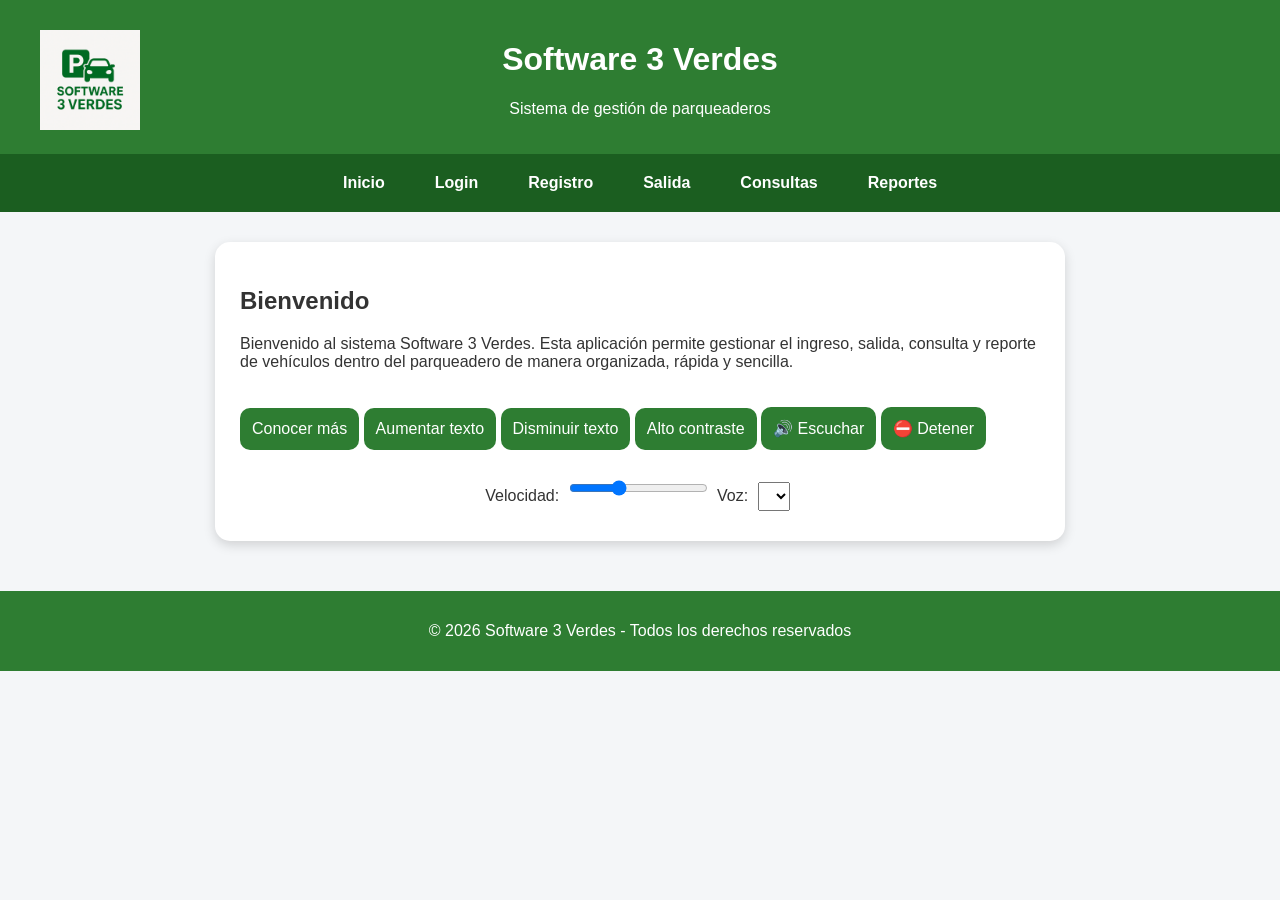
<file: index.html>
<!DOCTYPE html>
<html lang="es">
<head>
  <meta charset="UTF-8">
  <meta name="viewport" content="width=device-width, initial-scale=1.0">
  <title>Software 3 Verdes</title>
  <link rel="stylesheet" href="CSS/style.css">
</head>
<body>

  <header>
  <div class="contenedor-header">
    
    <img src="IMAGENES/image2.png" alt="Logo del sistema Software 3 Verdes" class="logo">

    <div class="texto-header">
      <h1>Software 3 Verdes</h1>
      <p>Sistema de gestión de parqueaderos</p>
    </div>

  </div>
</header>

  <nav>
    <a href="index.html">Inicio</a>
    <a href="login.html">Login</a>
    <a href="registro.html">Registro</a>
    <a href="salida.html">Salida</a>
    <a href="consultas.html">Consultas</a>
    <a href="reportes.html">Reportes</a>
  </nav>

  <main>
    <section class="card">
      <h2>Bienvenido</h2>
      <p>
        Bienvenido al sistema Software 3 Verdes. Esta aplicación permite gestionar el ingreso, salida,
        consulta y reporte de vehículos dentro del parqueadero de manera organizada, rápida y sencilla.
      </p>
      <button onclick="mensajeBienvenida()">Conocer más</button>
      <button onclick="aumentarTexto()">Aumentar texto</button>
      <button onclick="disminuirTexto()">Disminuir texto</button>
      <button onclick="modoAltoContraste()">Alto contraste</button>    
      <button onclick="leerTexto()">🔊 Escuchar</button>
      <button onclick="detenerLectura()">⛔ Detener</button>
      <div class="voz-control">

      <label>Velocidad:</label>
      <input type="range" min="0.5" max="2" step="0.1" value="1" id="velocidad">

      <label>Voz:</label>
      <select id="voces"></select>

      </div>
    </section>
  </main>

  <footer>
    <p>© 2026 Software 3 Verdes - Todos los derechos reservados</p>
  </footer>

  <script src="JS/script.js"></script>
</body>
</html>
</file>
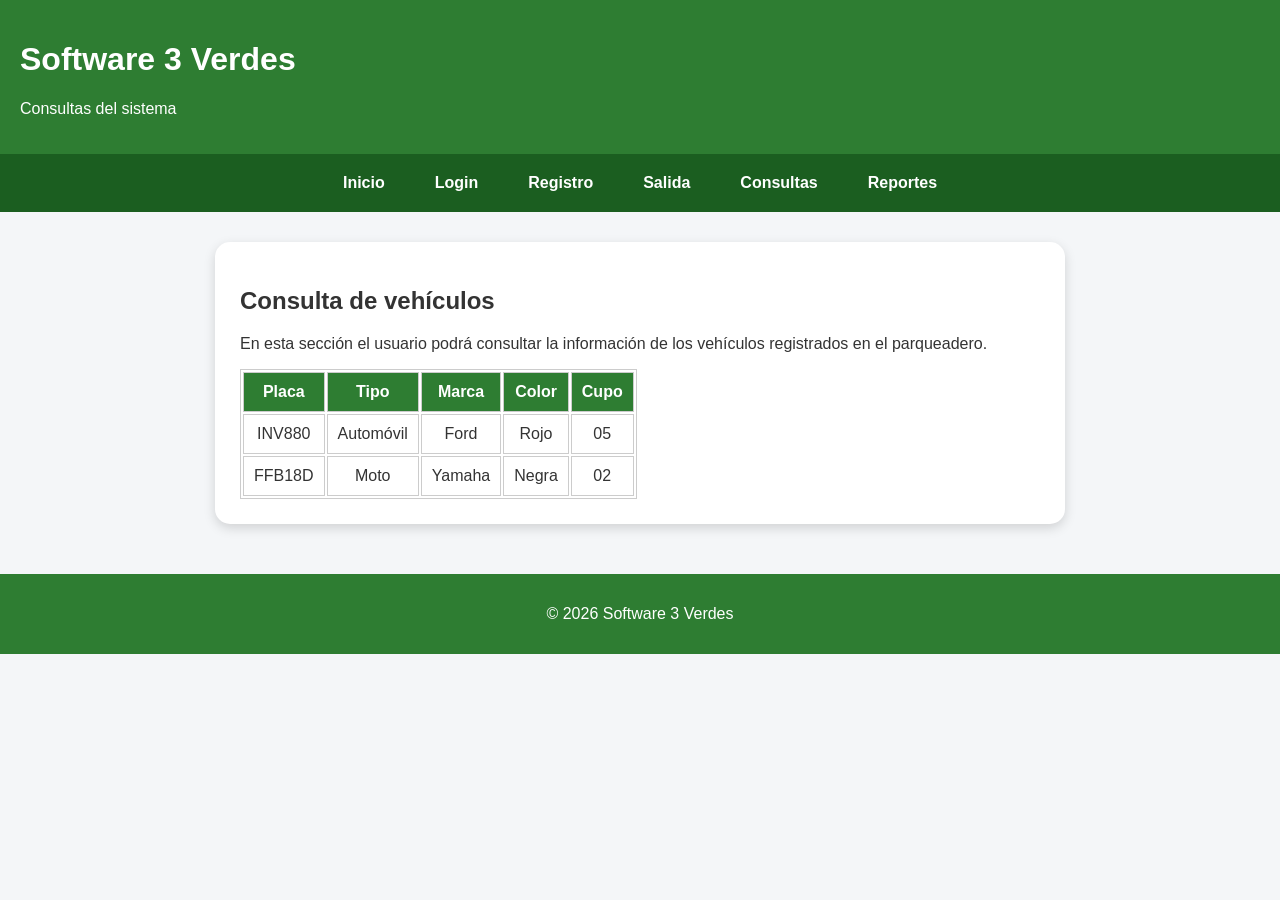
<file: consultas.html>
<!DOCTYPE html>
<html lang="es">
<head>
  <meta charset="UTF-8">
  <meta name="viewport" content="width=device-width, initial-scale=1.0">
  <title>Consultas</title>
  <link rel="stylesheet" href="CSS/style.css">
</head>
<body>

  <header>
    <div class="contenedor-header">
      <h1>Software 3 Verdes</h1>
      <p>Consultas del sistema</p>
    </div>
  </header>

  <nav>
    <a href="index.html">Inicio</a>
    <a href="login.html">Login</a>
    <a href="registro.html">Registro</a>
    <a href="salida.html">Salida</a>
    <a href="consultas.html">Consultas</a>
    <a href="reportes.html">Reportes</a>
  </nav>

  <main>
    <section class="card">
      <h2>Consulta de vehículos</h2>
      <p>En esta sección el usuario podrá consultar la información de los vehículos registrados en el parqueadero.</p>

      <table>
        <thead>
          <tr>
            <th>Placa</th>
            <th>Tipo</th>
            <th>Marca</th>
            <th>Color</th>
            <th>Cupo</th>
          </tr>
        </thead>
        <tbody>
          <tr>
            <td>INV880</td>
            <td>Automóvil</td>
            <td>Ford</td>
            <td>Rojo</td>
            <td>05</td>
          </tr>
          <tr>
            <td>FFB18D</td>
            <td>Moto</td>
            <td>Yamaha</td>
            <td>Negra</td>
            <td>02</td>
          </tr>
        </tbody>
      </table>
    </section>
  </main>

  <footer>
    <p>© 2026 Software 3 Verdes</p>
  </footer>

  <script src="JS/script.js"></script>
</body>
</html>
</file>
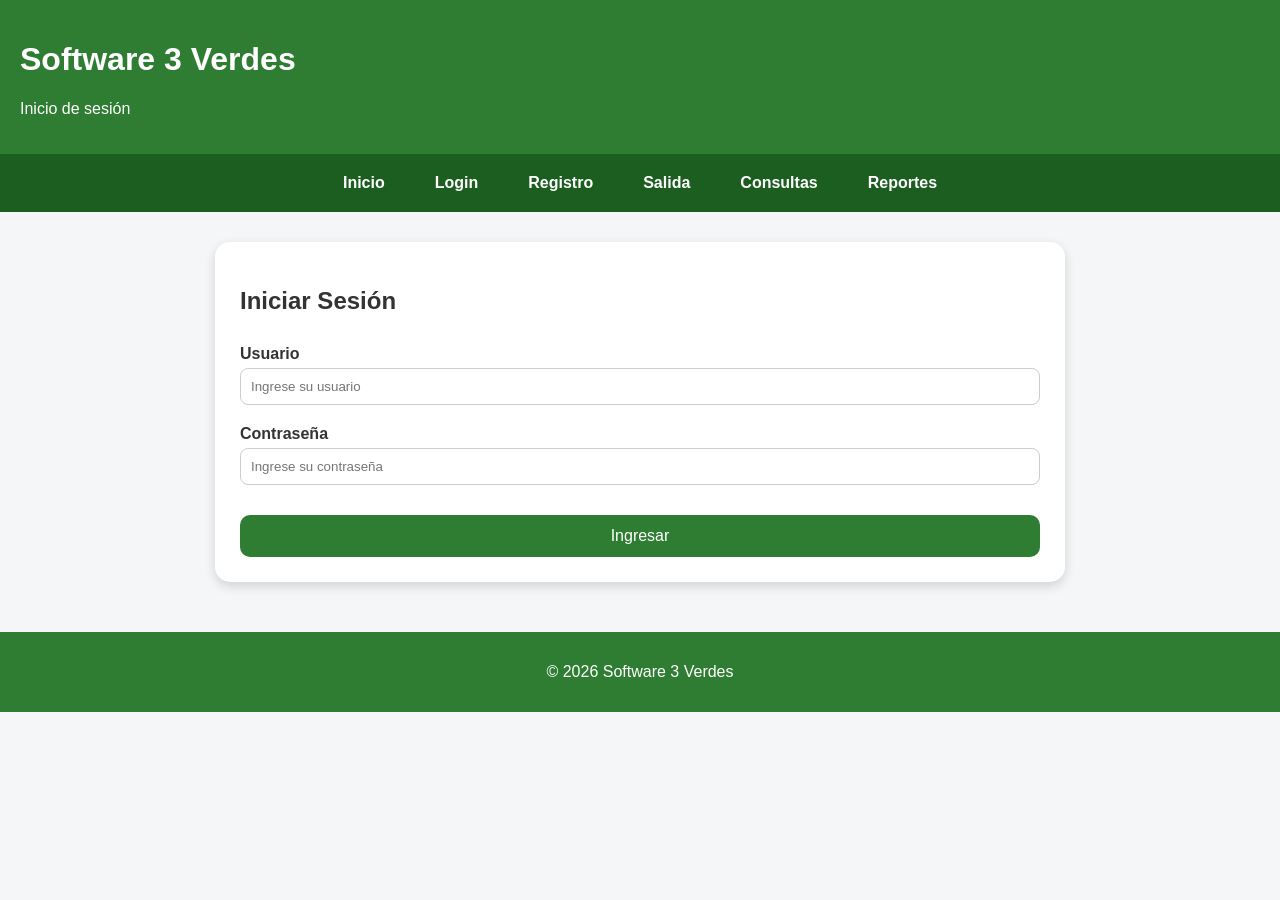
<file: login.html>
<!DOCTYPE html>
<html lang="es">
<head>
  <meta charset="UTF-8">
  <meta name="viewport" content="width=device-width, initial-scale=1.0">
  <title>Login - Software 3 Verdes</title>
  <link rel="stylesheet" href="CSS/style.css">
</head>
<body>

  <header>
    <div class="contenedor-header">
      <h1>Software 3 Verdes</h1>
      <p>Inicio de sesión</p>
    </div>
  </header>

  <nav>
    <a href="index.html">Inicio</a>
    <a href="login.html">Login</a>
    <a href="registro.html">Registro</a>
    <a href="salida.html">Salida</a>
    <a href="consultas.html">Consultas</a>
    <a href="reportes.html">Reportes</a>
  </nav>

  <main>
    <section class="card formulario">
      <h2>Iniciar Sesión</h2>
      <form onsubmit="return login()">
        <label for="usuario">Usuario</label>
        <input type="text" id="usuario" placeholder="Ingrese su usuario">

        <label for="password">Contraseña</label>
        <input type="password" id="password" placeholder="Ingrese su contraseña">

        <button type="submit">Ingresar</button>
      </form>
    </section>
  </main>

  <footer>
    <p>© 2026 Software 3 Verdes</p>
  </footer>

  <script src="JS/script.js"></script>
</body>
</html>
</file>
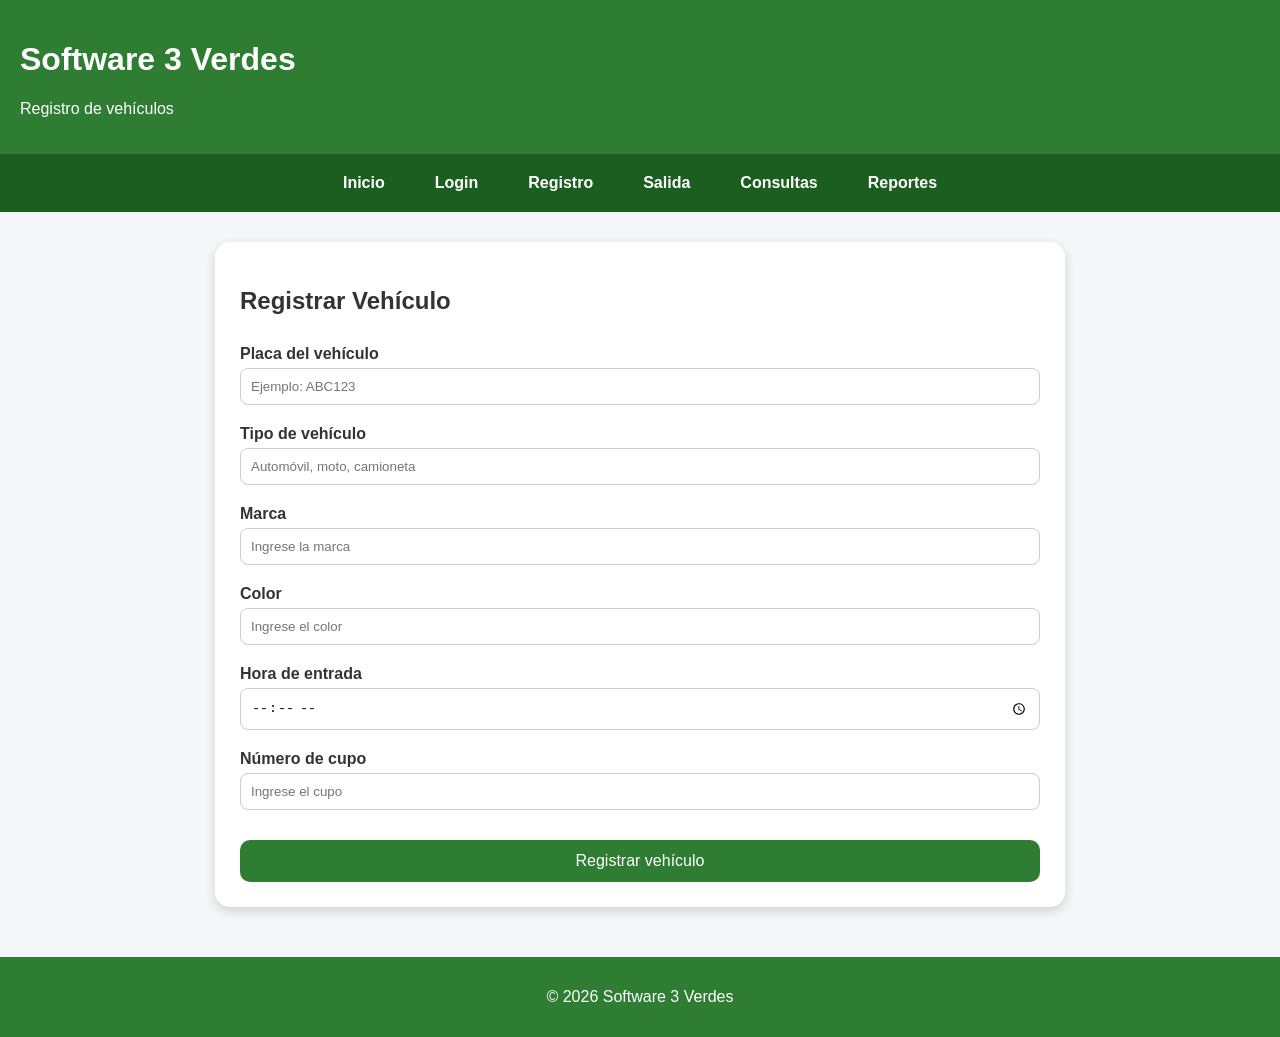
<file: registro.html>
<!DOCTYPE html>
<html lang="es">
<head>
  <meta charset="UTF-8">
  <meta name="viewport" content="width=device-width, initial-scale=1.0">
  <title>Registro de Vehículo</title>
  <link rel="stylesheet" href="CSS/style.css">
</head>
<body>

  <header>
    <div class="contenedor-header">
      <h1>Software 3 Verdes</h1>
      <p>Registro de vehículos</p>
    </div>
  </header>

  <nav>
    <a href="index.html">Inicio</a>
    <a href="login.html">Login</a>
    <a href="registro.html">Registro</a>
    <a href="salida.html">Salida</a>
    <a href="consultas.html">Consultas</a>
    <a href="reportes.html">Reportes</a>
  </nav>

  <main>
    <section class="card formulario">
      <h2>Registrar Vehículo</h2>
      <form onsubmit="return registrarVehiculo()">
       <label for="placa">Placa del vehículo</label>
       <input type="text" id="placa" placeholder="Ejemplo: ABC123">

        <label for="tipo">Tipo de vehículo</label>
        <input type="text" id="tipo" placeholder="Automóvil, moto, camioneta">

        <label for="marca">Marca</label>
        <input type="text" id="marca" placeholder="Ingrese la marca">

        <label for="color">Color</label>
        <input type="text" id="color" placeholder="Ingrese el color">

        <label for="horaEntrada">Hora de entrada</label>
        <input type="time" id="horaEntrada">

        <label for="cupo">Número de cupo</label>
        <input type="number" id="cupo" placeholder="Ingrese el cupo">

        <button type="submit">Registrar vehículo</button>
      </form>
    </section>
  </main>

  <footer>
    <p>© 2026 Software 3 Verdes</p>
  </footer>

  <script src="JS/script.js"></script>
</body>
</html>
</file>
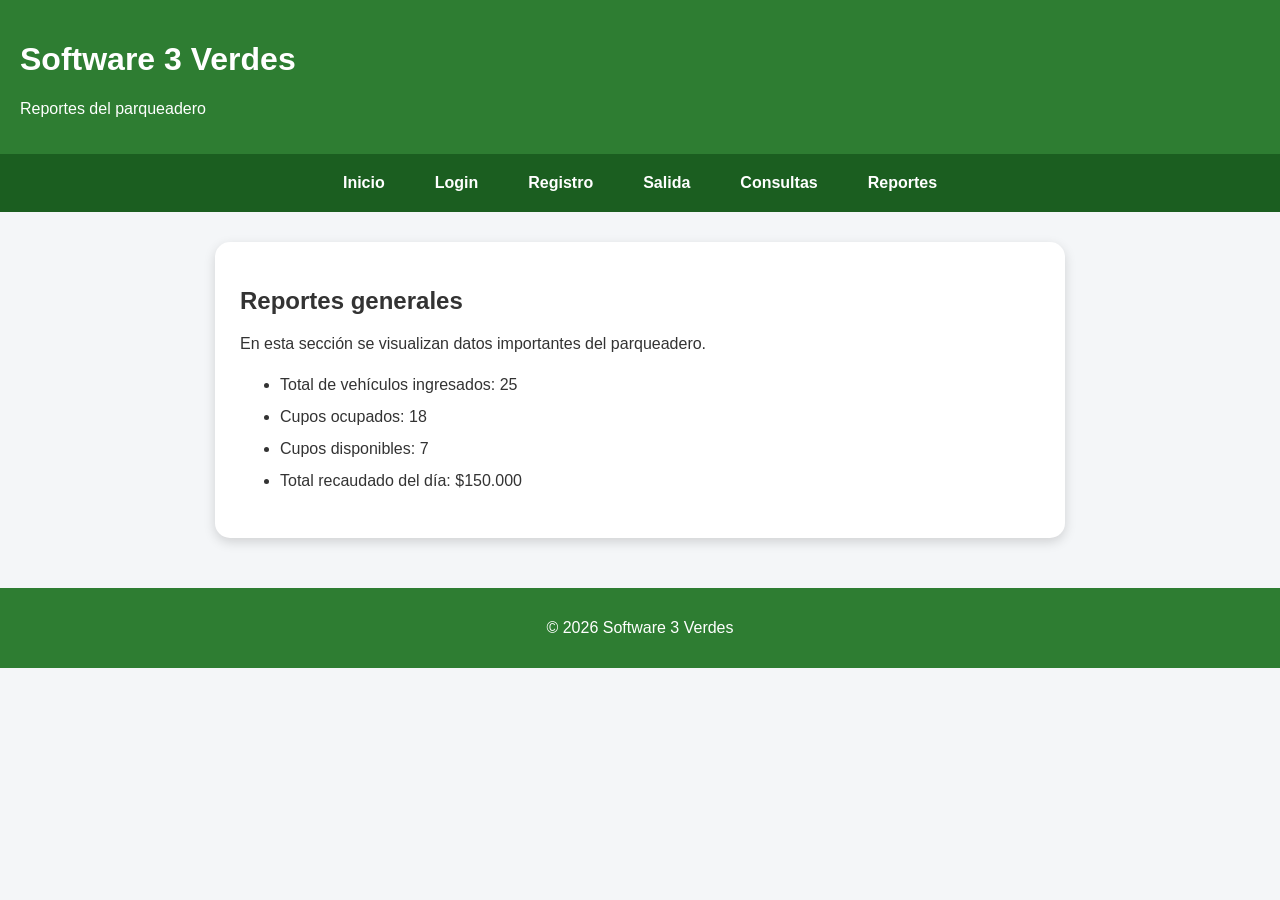
<file: reportes.html>
<!DOCTYPE html>
<html lang="es">
<head>
  <meta charset="UTF-8">
  <meta name="viewport" content="width=device-width, initial-scale=1.0">
  <title>Reportes</title>
  <link rel="stylesheet" href="CSS/style.css">
</head>
<body>

  <header>
    <div class="contenedor-header">
      <h1>Software 3 Verdes</h1>
      <p>Reportes del parqueadero</p>
    </div>
  </header>

  <nav>
    <a href="index.html">Inicio</a>
    <a href="login.html">Login</a>
    <a href="registro.html">Registro</a>
    <a href="salida.html">Salida</a>
    <a href="consultas.html">Consultas</a>
    <a href="reportes.html">Reportes</a>
  </nav>

  <main>
    <section class="card">
      <h2>Reportes generales</h2>
      <p>En esta sección se visualizan datos importantes del parqueadero.</p>

      <ul>
        <li>Total de vehículos ingresados: 25</li>
        <li>Cupos ocupados: 18</li>
        <li>Cupos disponibles: 7</li>
        <li>Total recaudado del día: $150.000</li>
      </ul>
    </section>
  </main>

  <footer>
    <p>© 2026 Software 3 Verdes</p>
  </footer>

  <script src="JS/script.js"></script>
</body>
</html>
</file>
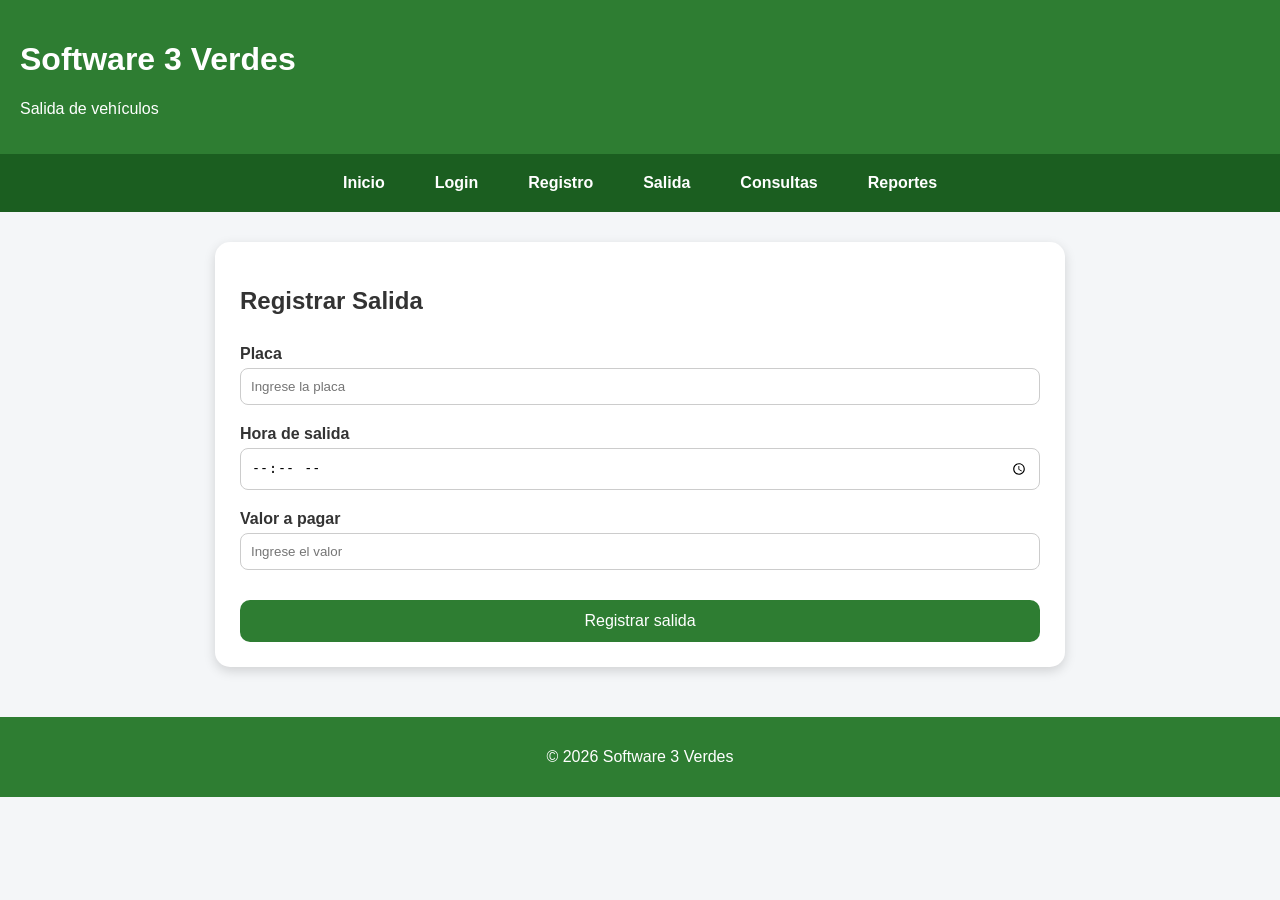
<file: salida.html>
<!DOCTYPE html>
<html lang="es">
<head>
  <meta charset="UTF-8">
  <meta name="viewport" content="width=device-width, initial-scale=1.0">
  <title>Salida de Vehículo</title>
  <link rel="stylesheet" href="CSS/style.css">
</head>
<body>

  <header>
    <div class="contenedor-header">
      <h1>Software 3 Verdes</h1>
      <p>Salida de vehículos</p>
    </div>
  </header>

  <nav>
    <a href="index.html">Inicio</a>
    <a href="login.html">Login</a>
    <a href="registro.html">Registro</a>
    <a href="salida.html">Salida</a>
    <a href="consultas.html">Consultas</a>
    <a href="reportes.html">Reportes</a>
  </nav>

  <main>
    <section class="card formulario">
      <h2>Registrar Salida</h2>
      <form onsubmit="return registrarSalida()">
        <label for="placaSalida">Placa</label>
        <input type="text" id="placaSalida" placeholder="Ingrese la placa">

        <label for="horaSalida">Hora de salida</label>
        <input type="time" id="horaSalida">

        <label for="valorPago">Valor a pagar</label>
        <input type="number" id="valorPago" placeholder="Ingrese el valor">

        <button type="submit">Registrar salida</button>
      </form>
    </section>
  </main>

  <footer>
    <p>© 2026 Software 3 Verdes</p>
  </footer>

  <script src="JS/script.js"></script>
</body>
</html>
</file>
<file: CSS/style.css>
body {
  font-family: Arial, sans-serif;
  margin: 0;
  padding: 0;
  background-color: #f4f6f8;
  color: #333;
}

header {
  background-color: #2e7d32;
  color: white;
  padding: 20px;
}

/* contenedor general */
.contenedor-header {
  position: relative;
}

/* imagen a la izquierda */
.logo {
  width: 100px;
  height: auto;
  position: absolute;
  left: 20px;
  top: 50%;
  transform: translateY(-50%);
}

/* texto centrado */
.texto-header {
  text-align: center;
}
    
nav {
  background-color: #1b5e20;
  padding: 12px;
  display: flex;
  justify-content: center;
  gap: 20px;
}

nav a {
  color: white;
  text-decoration: none;
  font-weight: bold;
  padding: 8px 15px;
  border-radius: 8px;
  transition: 0.3s;
}
nav a:hover {
  background-color: #2e7d32;
  transform: scale(1.1);
}

main {
  padding: 30px;
  display: flex;
  justify-content: center;
}

.card {
  background-color: white;
  width: 80%;
  max-width: 800px;
  padding: 25px;
  border-radius: 15px;
  box-shadow: 0 4px 12px rgba(0,0,0,0.15);
  transition: 0.3s;
}
.card:hover {
  transform: scale(1.02);
}
.card {
  animation: aparecer 1s ease;
}

@keyframes aparecer {
  from {
    opacity: 0;
    transform: translateY(20px);
  }
  to {
    opacity: 1;
    transform: translateY(0);
  }
}

.formulario form {
  display: flex;
  flex-direction: column;
}

.formulario label {
  margin-top: 10px;
  margin-bottom: 5px;
  font-weight: bold;
}

.formulario input {
  padding: 10px;
  border: 1px solid #ccc;
  border-radius: 8px;
  margin-bottom: 10px;
}
input:focus {
  border-color: #2e7d32;
  outline: none;
}

button {
  margin-top: 20px;
  padding: 12px;
  background-color: #2e7d32;
  color: white;
  border: none;
  border-radius: 10px;
  cursor: pointer;
  font-size: 16px;
  transition: transform 0.3s, background-color 0.3s;
}

button:hover {
  background-color: #1b5e20;
  transform: scale(1.05);
}
}

table {
  width: 100%;
  border-collapse: collapse;
  margin-top: 20px;
}

table, th, td {
  border: 1px solid #ccc;
}

th {
  background-color: #2e7d32;
  color: white;
}

th, td {
  padding: 10px;
  text-align: center;
}

footer {
  background-color: #2e7d32;
  color: white;
  text-align: center;
  padding: 15px;
  margin-top: 20px;
}

ul {
  line-height: 2;
}

@media (max-width: 768px) {
  .card {
    width: 95%;
  }

  nav a {
    display: inline-block;
    margin: 8px;
  }
}
.alto-contraste {
  background-color: black;
  color: yellow;
}

.alto-contraste .card {
  background-color: black;
  color: yellow;
  border: 2px solid yellow;
}

.alto-contraste nav {
  background-color: black;
}

.alto-contraste nav a {
  color: yellow;
}

.alto-contraste header,
.alto-contraste footer {
  background-color: black;
  color: yellow;
}
input:focus,
button:focus,
a:focus {
  outline: 3px solid #ffeb3b;
  outline-offset: 2px;
}
.voz-control {
  margin-top: 20px;
  text-align: center;
}

.voz-control button {
  margin: 5px;
}

.voz-control select,
.voz-control input {
  margin: 5px;
  padding: 5px;
}
.accesibilidad {
  text-align: center;
  margin-bottom: 20px;
}

.accesibilidad button {
  margin: 5px;
}

.voz-control {
  margin-top: 20px;
  text-align: center;
}

.voz-control button,
.voz-control select,
.voz-control input {
  margin: 5px;
}
</file>
